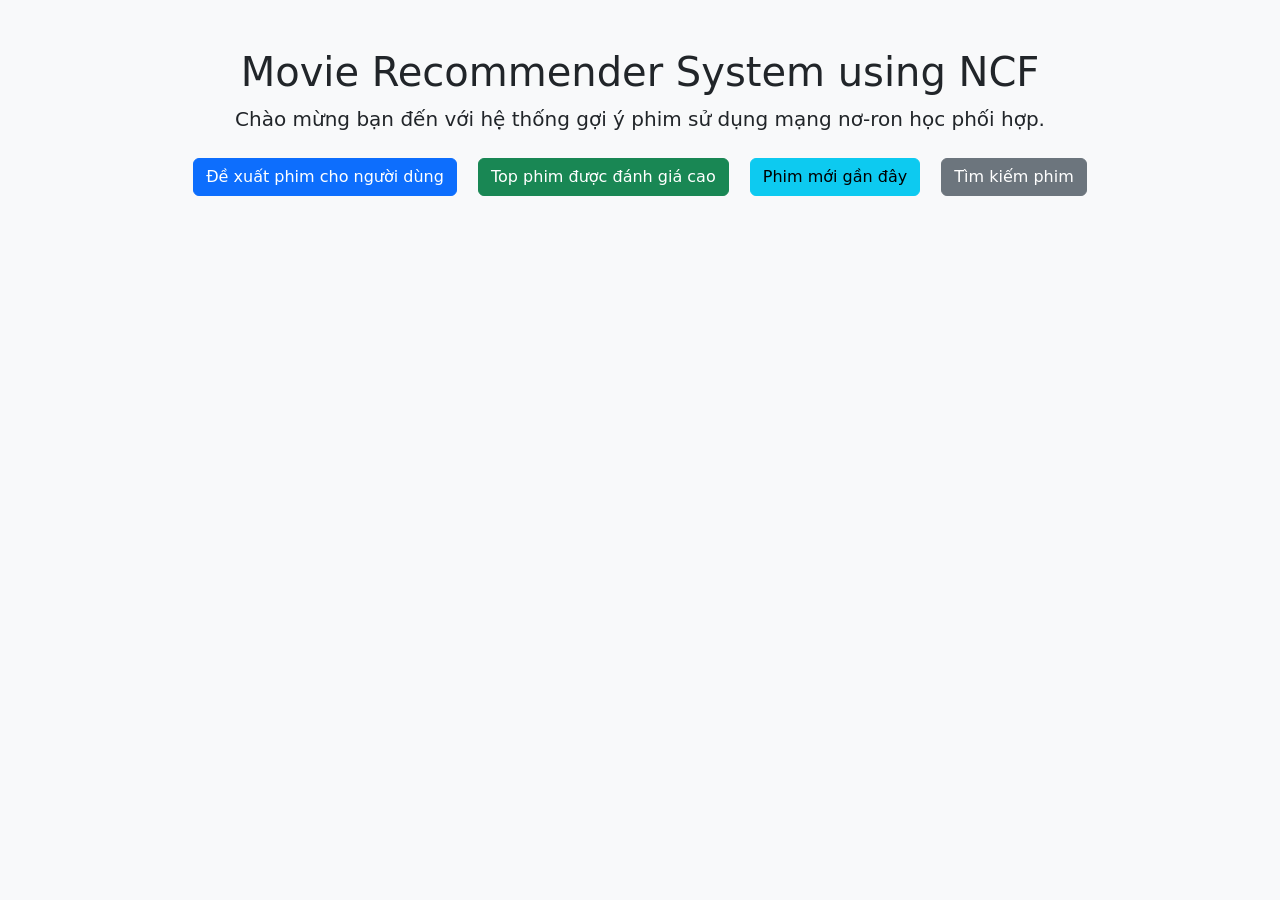
<file: scripts/templates/index.html>
<!DOCTYPE html>
<html lang="en">
<head>
    <meta charset="UTF-8">
    <title>NCF Recommender System</title>
    <link rel="stylesheet" href="https://cdn.jsdelivr.net/npm/bootstrap@5.3.0/dist/css/bootstrap.min.css">
</head>
<body class="bg-light">
    <div class="container mt-5">
        <h1 class="text-center">Movie Recommender System using NCF</h1>
        <p class="lead text-center">Chào mừng bạn đến với hệ thống gợi ý phim sử dụng mạng nơ-ron học phối hợp.</p>
        <div class="text-center">
            <a href="/recommend_existing" class="btn btn-primary m-2">Đề xuất phim cho người dùng</a>
            <a href="/top_movies" class="btn btn-success m-2">Top phim được đánh giá cao</a>
            <a href="/recent_movies" class="btn btn-info m-2">Phim mới gần đây</a>
            <a href="/search_movie" class="btn btn-secondary m-2">Tìm kiếm phim</a>
        </div>
    </div>
</body>
</html>
</file>
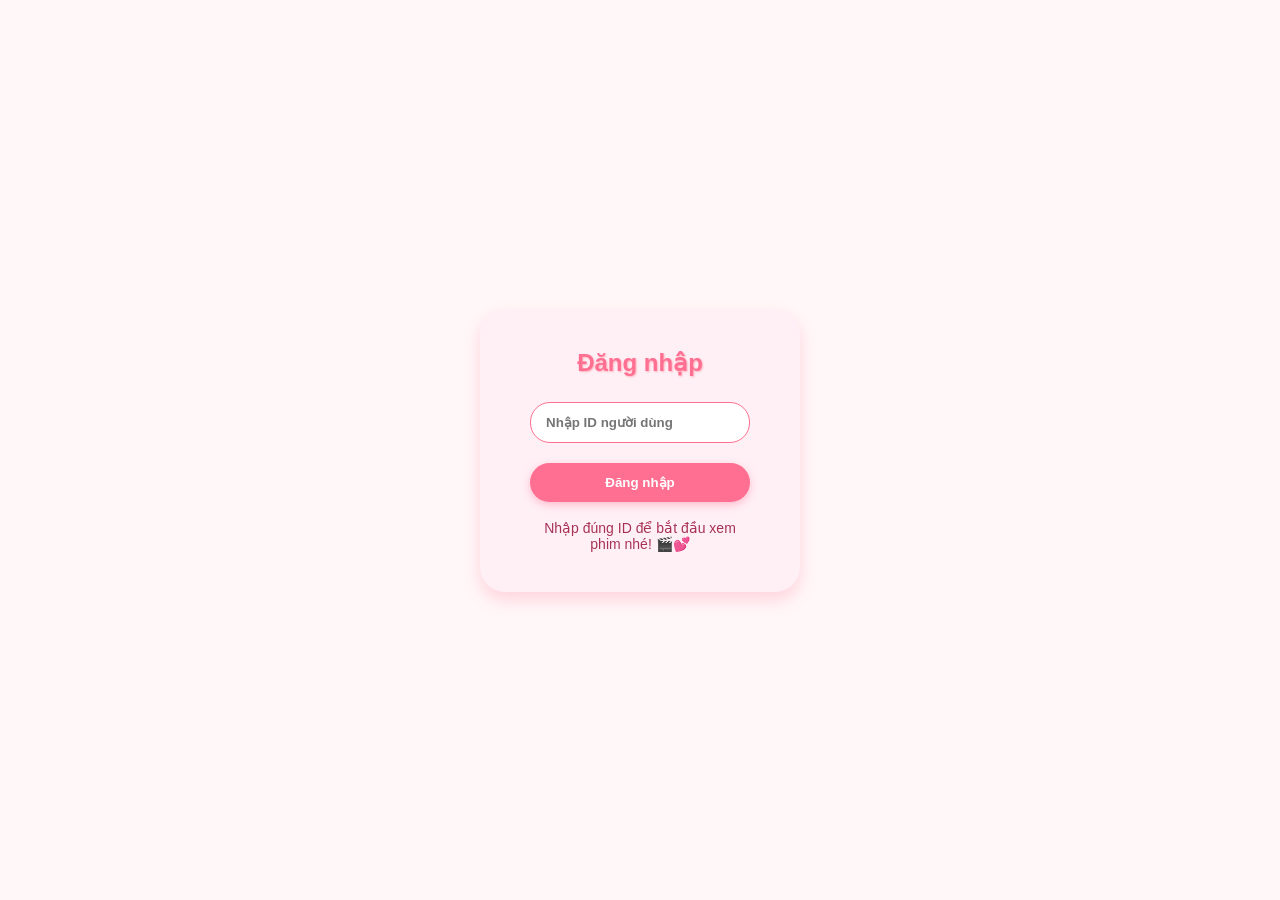
<file: scripts/templates/login.html>
<!doctype html>
<html lang="vi">
<head>
  <meta charset="UTF-8" />
  <meta name="viewport" content="width=device-width, initial-scale=1" />
  <title>Đăng nhập - Web Phim Dễ Thương</title>
  <style>
    /* Dùng chung style với home.html */
    * {
      margin: 0; padding: 0; box-sizing: border-box;
      font-family:Arial, Helvetica, sans-serif;
    }
    body {
      background: #fff7f8;
      color: #333;
      padding: 20px;
      min-height: 100vh;
      display: flex;
      justify-content: center;
      align-items: center;
    }
    .login-container {
      background: #fff0f6;
      padding: 40px 50px;
      border-radius: 25px;
      box-shadow: 0 8px 16px rgba(255,111,145,0.25);
      width: 320px;
      text-align: center;
    }
    h2 {
      color: #ff6f91;
      margin-bottom: 25px;
      text-shadow: 1px 1px 2px #ffb6c1;
    }
    input[type="text"] {
      width: 100%;
      padding: 12px 15px;
      border-radius: 20px;
      border: 1.5px solid #ff6f91;
      font-weight: 600;
      margin-bottom: 20px;
      outline: none;
      transition: border-color 0.3s ease;
    }
    input[type="text"]:focus {
      border-color: #ff3f6a;
    }
    button {
      background-color: #ff6f91;
      border: none;
      border-radius: 25px;
      color: white;
      padding: 12px 0;
      width: 100%;
      font-weight: 700;
      box-shadow: 0 3px 8px rgba(255,111,145,0.4);
      cursor: pointer;
      transition: background-color 0.3s ease;
    }
    button:hover {
      background-color: #ff3f6a;
    }
    .footer {
      margin-top: 18px;
      font-size: 14px;
      color: #a83256;
    }
  </style>
</head>
<body>
  <div class="login-container">
    <h2>Đăng nhập</h2>
    <form action="{{ url_for('login') }}" method="post">
      <input type="text" name="user_id" placeholder="Nhập ID người dùng" required autocomplete="off" />
      <button type="submit">Đăng nhập</button>
    </form>
    <div class="footer">Nhập đúng ID để bắt đầu xem phim nhé! 🎬💕</div>
  </div>
</body>
</html>
</file>
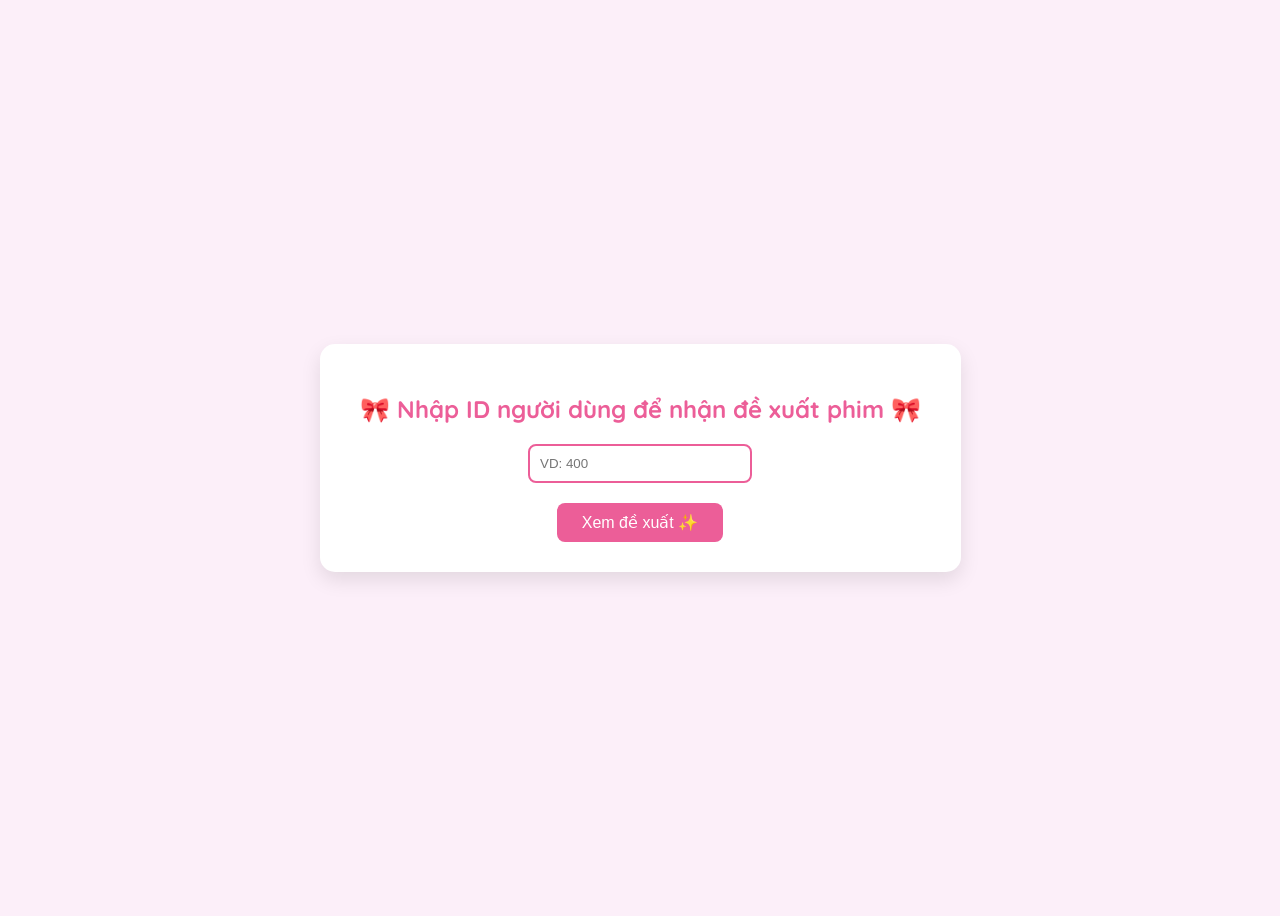
<file: scripts/templates/recommend_form.html>
<!DOCTYPE html>
<html>
<head>
    <title>🎬 Movie Recommendation</title>
    <link href="https://fonts.googleapis.com/css2?family=Quicksand:wght@500&display=swap" rel="stylesheet">
    <style>
        body {
            background: #fceff9;
            font-family: 'Quicksand', sans-serif;
            display: flex;
            justify-content: center;
            align-items: center;
            height: 100vh;
        }
        .form-container {
            background: #ffffff;
            padding: 30px 40px;
            border-radius: 15px;
            box-shadow: 0px 8px 20px rgba(0,0,0,0.1);
            text-align: center;
        }
        h2 {
            color: #ec5e98;
            margin-bottom: 20px;
        }
        input[type="number"] {
            padding: 10px;
            border: 2px solid #ec5e98;
            border-radius: 8px;
            width: 200px;
            margin-bottom: 20px;
        }
        input[type="submit"] {
            background-color: #ec5e98;
            color: white;
            border: none;
            padding: 10px 25px;
            font-size: 16px;
            border-radius: 8px;
            cursor: pointer;
            transition: background-color 0.3s ease;
        }
        input[type="submit"]:hover {
            background-color: #d94c89;
        }
    </style>
</head>
<body>
    <div class="form-container">
        <h2>🎀 Nhập ID người dùng để nhận đề xuất phim 🎀</h2>
        <form method="POST">
            <input type="number" name="user_id" placeholder="VD: 400" required><br>
            <input type="submit" value="Xem đề xuất ✨">
        </form>
    </div>
</body>
</html>
</file>
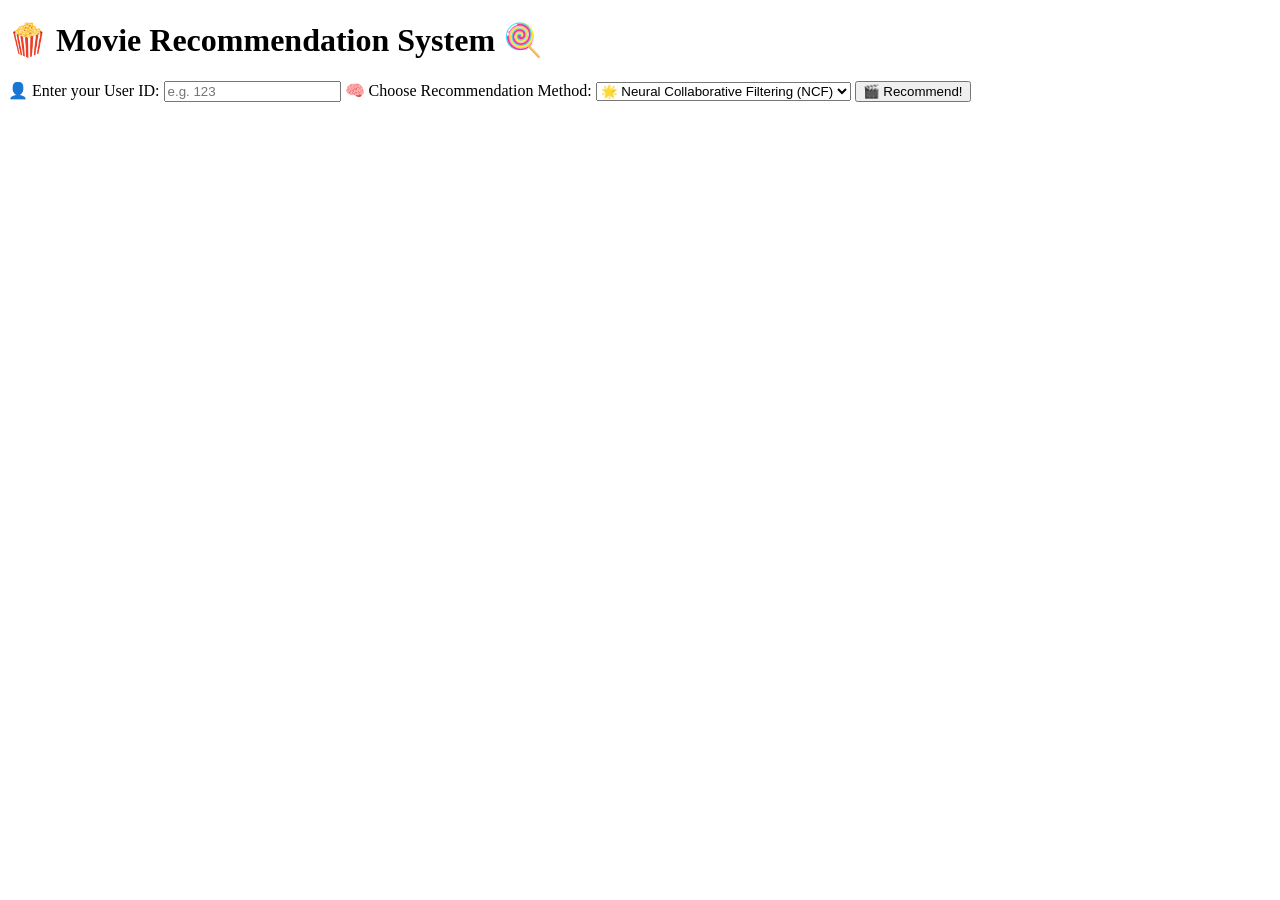
<file: scripts/templates/recommend_formm.html>
<!DOCTYPE html>
<html lang="en">
<head>
  <meta charset="UTF-8">
  <title>🎀 Movie Recommendation System 🎀</title>
  <link rel="stylesheet" href="scripts/static/stylee.css>
</head>
<body>
  <div class="container">
    <h1 class="title">🍿 Movie Recommendation System 🍭</h1>
    <form method="POST">
      <label for="user_id">👤 Enter your User ID:</label>
      <input type="number" name="user_id" id="user_id" required placeholder="e.g. 123">
      
      <label for="method">🧠 Choose Recommendation Method:</label>
      <select name="method" id="method">
        <option value="ncf">🌟 Neural Collaborative Filtering (NCF)</option>
        <option value="user_cf">👯 User-based Collaborative Filtering</option>
        <option value="item_cf">🎥 Item-based Collaborative Filtering</option>
      </select>

      <button type="submit">🎬 Recommend!</button>
    </form>
  </div>
</body>
</html>
</file>
